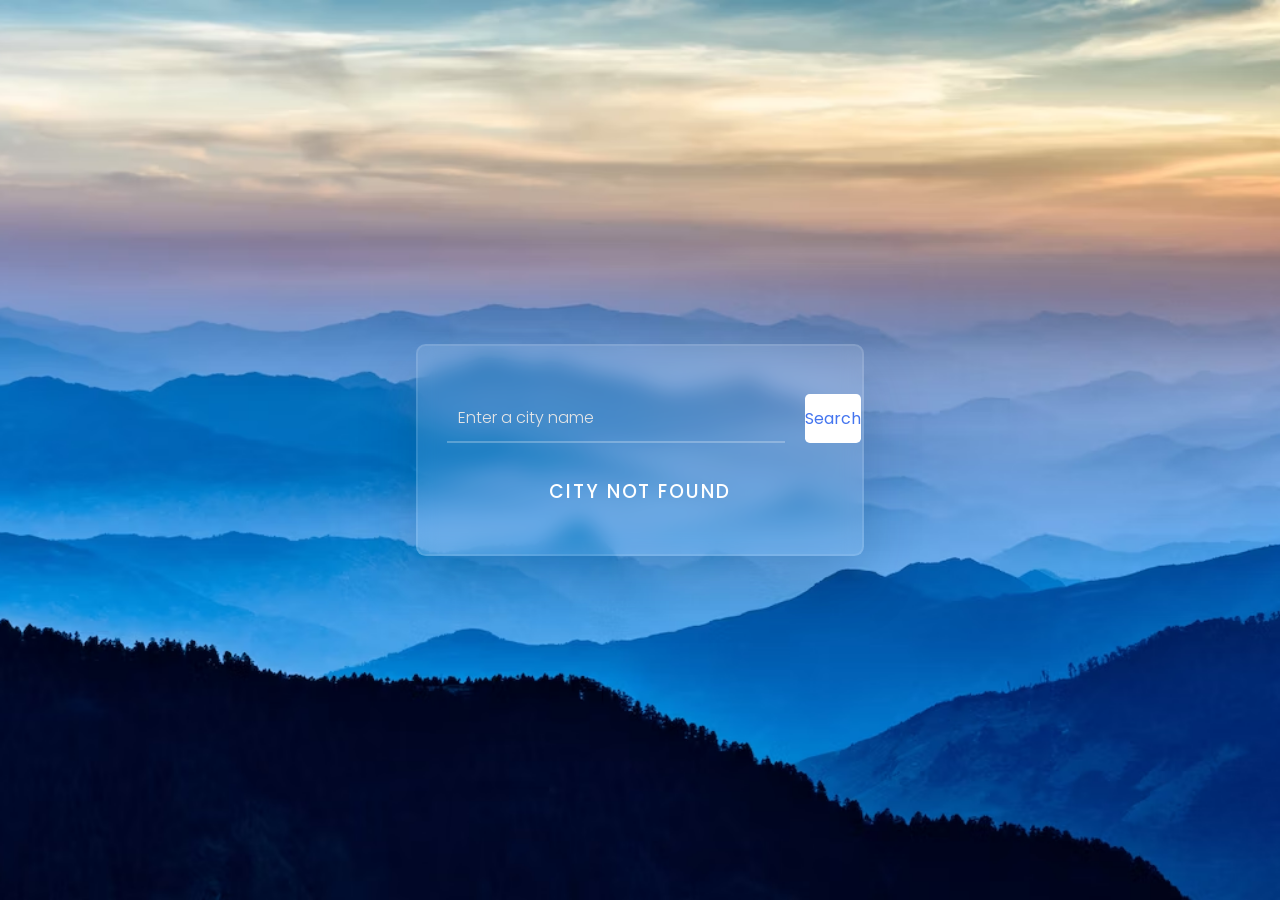
<file: index.html>
<!DOCTYPE html>
<html lang="en">
  <head>
    <meta name="viewport" content="width=device-width, initial-scale=1.0" />
    <title>Weather App</title>
    <!-- Google Fonts -->
    <link
      href="https://fonts.googleapis.com/css2?family=Poppins:wght@300;500;600&display=swap"
      rel="stylesheet"
    />
    <!-- Stylesheet -->
    <link rel="stylesheet" href="style.css" />
  </head>
  <body>
    <div class="wrapper">
      <div class="container">
        <div class="search-container">
          <input
            type="text"
            placeholder="Enter a city name"
            id="city"
            value="Delhi"
          />
          <button id="search-btn">Search</button>
        </div>
        <div id="result"></div>
      </div>
    </div>
    <!-- Script -->
    <script src="key.js"></script>
    <script src="index.js"></script>
  </body>
</html>
</file>
<file: style.css>
* {
  padding: 0;
  margin: 0;
  box-sizing: border-box;
  font-family: "Poppins", sans-serif;
  
}
:root {
  --white: #ffffff;
  --off-white: #e5e5e5;
  --transp-white-1: rgba(255, 255, 255, 0.25);
  --transp-white-2: rgba(255, 255, 255, 0.1);
  --blue-1: #62b8f5;
  --blue-2: #4475ef;
  --shadow: rgba(3, 46, 87, 0.2);
}
body {
  height: 100vh;
  background-image: url("background2.avif");
  background-position: center;
  background-size: cover;
  background-repeat: no-repeat;
  background-attachment: fixed;
}
.wrapper {
  font-size: 16px;
  width: 90vw;
  max-width: 28em;
  position: absolute;
  transform: translate(-50%, -50%);
  top: 50%;
  left: 50%;
}
.container {
  width: 100%;
  background: var(--transp-white-2);
  backdrop-filter: blur(10px);
  padding: 3em 1.8em;
  border: 2px solid var(--transp-white-2);
  border-radius: 0.6em;
  box-shadow: 0 1.8em 3.7em var(--shadow);
  text-align: center;
}
.search-container {
  font-size: 1em;
  display: grid;
  grid-template-columns: 9fr 3fr;
  gap: 1.25em;
}
.search-container input,
.search-container button {
  outline: none;
  font-size: 1em;
  border: none;
}
.search-container input {
  padding: 0.7em;
  background-color: transparent;
  border-bottom: 2px solid var(--transp-white-1);
  color: var(--white);
  font-weight: 300;
}
.search-container input::placeholder {
  color: var(--off-white);
}
.search-container input:focus {
  border-color: var(--white);
}
.search-container button {
  color: var(--blue-2);
  background-color: var(--white);
  border-radius: 0.3em;
}
#result h2 {
  color: var(--white);
  text-transform: uppercase;
  letter-spacing: 0.18em;
  font-weight: 600;
  margin: 1.25em 0;
}
.weather,
.desc {
  color: var(--off-white);
  text-transform: uppercase;
  letter-spacing: 0.2em;
  font-size: 0.9em;
  font-weight: 500;
  line-height: 2em;
}
.weather {
  margin-top: -0.7em;
}
#result img {
  margin: 0.6em 0 0 0;
  width: 6.2em;
  filter: drop-shadow(0 1.8em 3.7em var(--shadow));
}
#result h1 {
  font-size: 4em;
  margin: 0.3em 0 0.7em 0;
  line-height: 0;
  font-weight: 400;
  color: var(--white);
}
.temp-container {
  display: flex;
  justify-content: center;
}
.temp-container div {
  padding: 0.3em 1em;
}
.temp-container div:first-child {
  border-right: 1px solid var(--transp-white-1);
}
.temp-container .title {
  font-weight: 600;
  color: var(--white);
}
.temp-container .temp {
  font-weight: 300;
  color: var(--off-white);
}
.msg {
  margin-top: 1.8em;
  color: var(--white);
  font-weight: 500;
  text-transform: uppercase;
  letter-spacing: 0.1em;
}
@media screen and (max-width: 450px) {
  .wrapper {
    font-size: 14px;
  }
}
</file>
